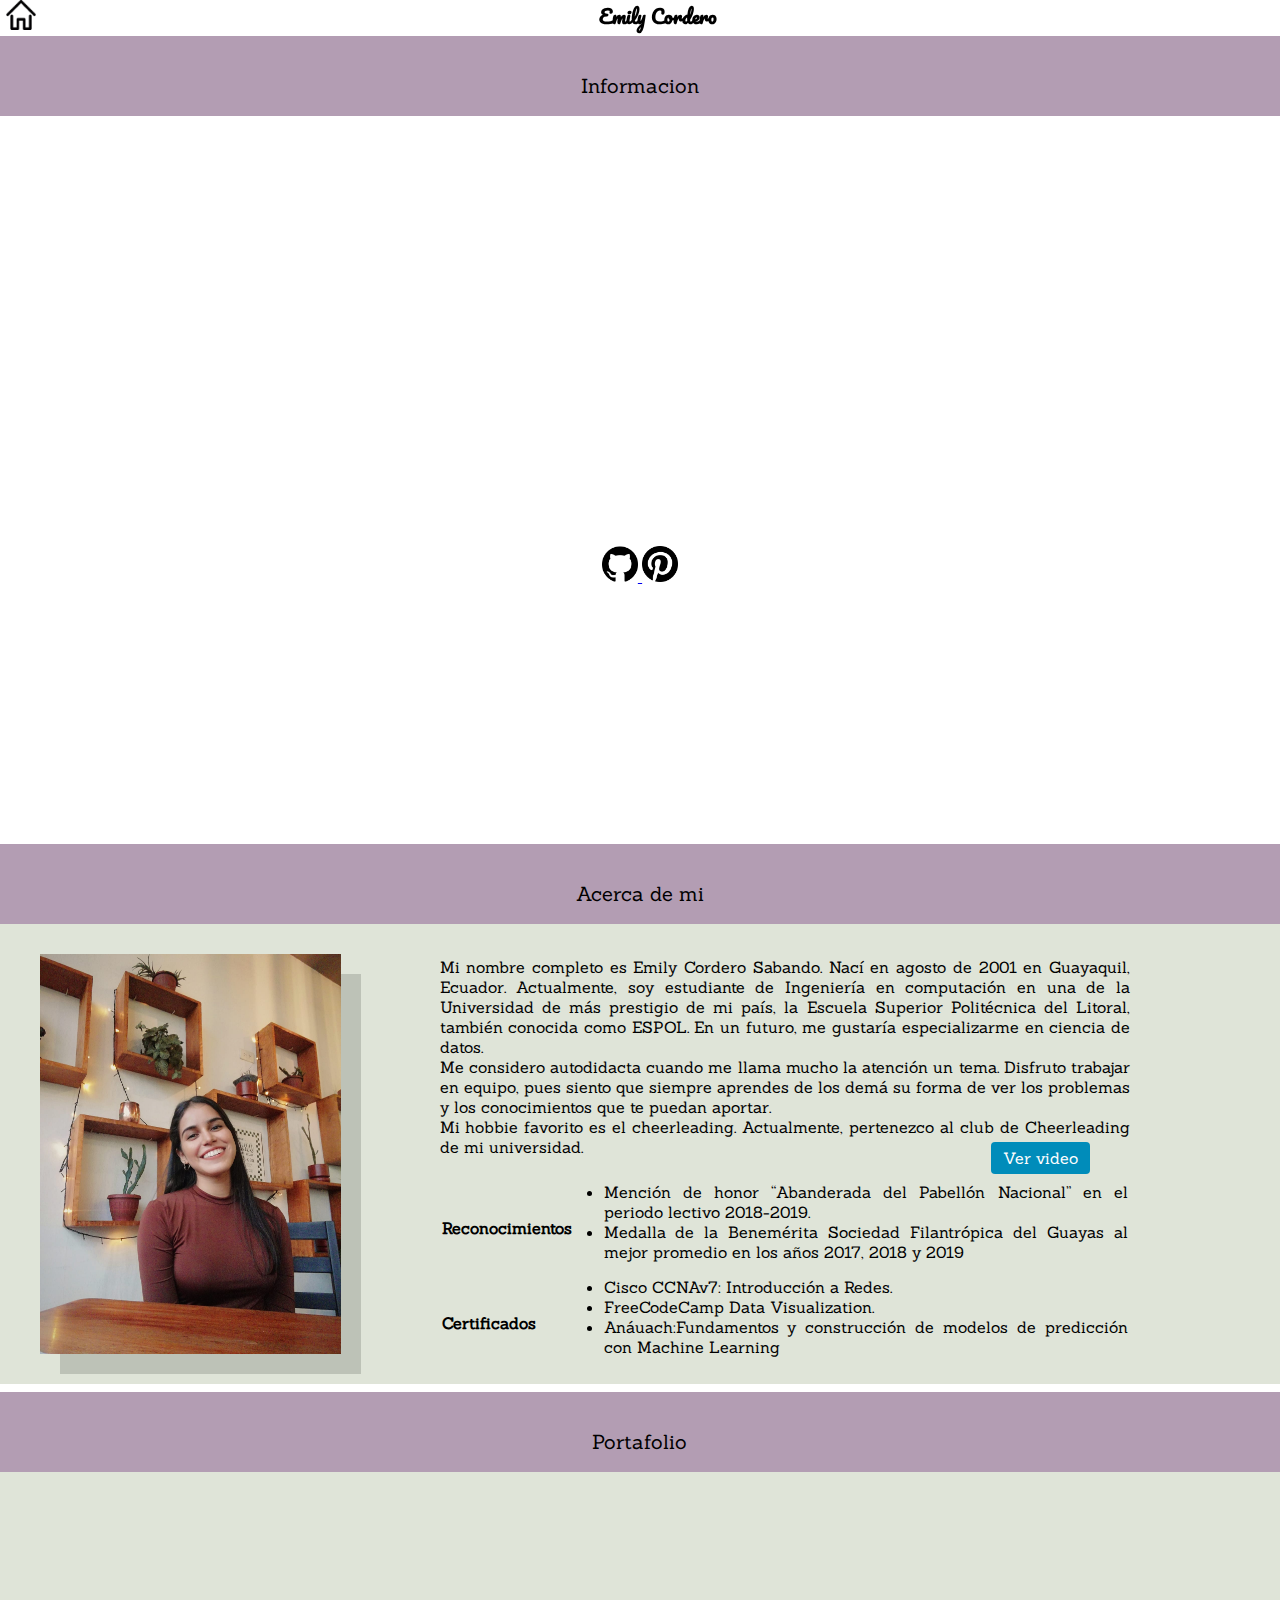
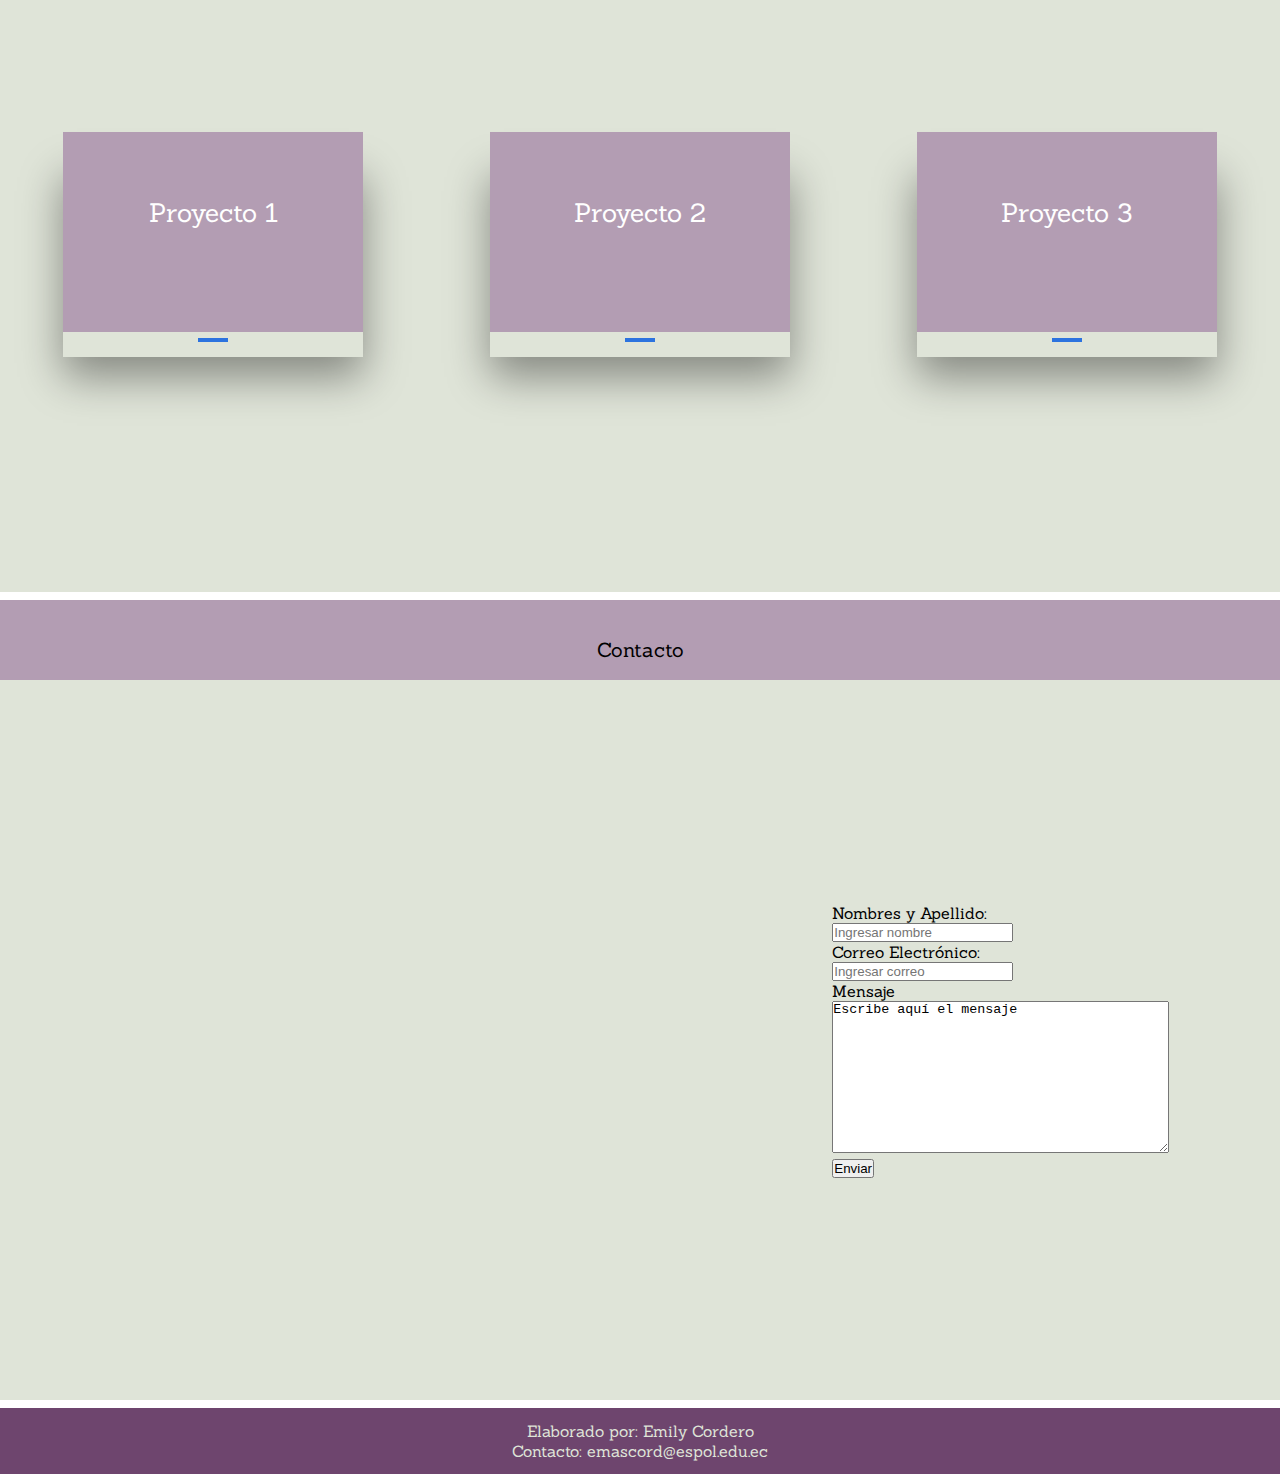
<file: Proyecto/index.html>
<!DOCTYPE html>
<html>

  <head>
    <meta charset="utf-8">
    <meta name="viewport" content="width=device-width">
    <link rel="preconnect" href="https://fonts.googleapis.com">
      <link rel="preconnect" href="https://fonts.gstatic.com" crossorigin>
      <link href="https://fonts.googleapis.com/css2?family=Open+Sans:wght@300&family=Pacifico&family=Sanchez&display=swap" rel="stylesheet">
      <title>Emily Cordero</title>
    <link href="design/style.css" rel="stylesheet" type="text/css" />
  </head>
  
  <body>
      <nav id="barra">
          <a href="index.html" ><img src="icons/pagehome.png" class="botonhome" href="#Informacion" alt="logo-home" height="30px"></a>  
            <h3 id="name">Emily Cordero</h3>
        </nav>
 
        <section id="Información">
            <br>
            <br>
            <header class="tituloSeccion">Informacion</header>
            <div class="container3">
            <div class="blurred-box">
                <!--  you dont need the user-login-box html  -->
                <!--  for demo purposes only and its shit  -->
                <div class="user-login-box">
                  <div class="user-name">
                    ¡Hola!, mi nombre es Emily. Soy estudiante de Ingeniería en computación.  </p>
                                <br>
                              <a class="enlacePg" href="#About">Sobre mí</a><br><br>
                              <a class="enlacePg" href="#portafolios">Portafolio</a><br><br>
                              <a class="enlacePg" href="#Contacto">Contacto</a><br><br>
                              <a href="https://github.com/eacorsab" target="_blank"><img src="icons/github-icon.png" alt="icon de github0" width="36px"> </a> 
                                <a href="https://pin.it/rvveoND" target="_blank" > <img src="icons/pinterest-icono.png" alt="icon de github0" width="36px"></a>
                  </div>
                </div>
            </div> 
            </div>
        </section>


    <!-- Seccion acerca de mi probada-->
    <section id="About">
      <header class="tituloSeccion">Acerca de mi</header>
      <div class="container4">
          <div class="foto">
              <img src="icons/EmilyPresentacion.jpeg" alt="Retrato Emily Cordero" class="fotoEmily">
          </div>
          <div class="datosEmily">
          <p>
                  Mi nombre completo es Emily Cordero Sabando. Nací en agosto de 2001 en Guayaquil, Ecuador. Actualmente, soy estudiante de Ingeniería en computación 
                  en una de la Universidad de más prestigio de mi país, la Escuela Superior Politécnica del Litoral, también conocida como ESPOL.
                  En un futuro, me gustaría especializarme en ciencia de datos.<br>
                  Me considero autodidacta cuando me llama mucho la atención un tema. Disfruto trabajar en equipo, pues siento que siempre aprendes de los demá
              su forma de ver los problemas y los conocimientos que te puedan aportar.<br>
                Mi hobbie favorito es el cheerleading. Actualmente, pertenezco al club de Cheerleading de mi universidad. 
                <a href="#popup" class="button2"> Ver video</a></p>
            <div id="popup" class="overlay">
            <div id="popupBody">
                <a id="cerrar" href="#About"><img src="icons/x-icon.png" height="20px"></a><br>
                <iframe width="560" height="355" src="https://www.youtube.com/embed/extwy4UkM8k" title="YouTube video player" frameborder="0" allow="accelerometer; autoplay; clipboard-write; encrypted-media; gyroscope; picture-in-picture"  allowfullscreen></iframe> 
                
            </div>
        </div>
                
            </div>
          <div class="datosTabla">

                  
                  <table class="tabla" >
                      <tr>
                          <th>Reconocimientos</th>
                          <td>
                              <ul class="lista">
                                  <li>Mención de honor “Abanderada del Pabellón Nacional” en el periodo lectivo 2018-2019.</li>
                                  <li>Medalla de la Benemérita Sociedad Filantrópica del Guayas al mejor promedio en los años 2017, 2018 y 2019</li>
                              </ul>
                          </td>
                      </tr>
                      
                      <tr>
                          <th>Certificados</th>
                          <td>
                              <ul class="lista">
                                  <li>Cisco CCNAv7: Introducción a Redes.</li>
                                  <li>FreeCodeCamp Data Visualization.</li>
                                  <li>Anáuach:Fundamentos y construcción de modelos de predicción con Machine Learning</li>
                              </ul>
                          </td>
                      </tr>
                  </table>
             
          </div>
      </div>

  </section>


<!-- Seccion portafolio probada-->
    <section id="portafolios">
      <header class="tituloSeccion">Portafolio</header>
    <div class="container">
      <div class="card">
          <div class="slide slide1">
              <div class="content">
                  <div class="icon">
                     <p class="fa">Proyecto 1</p>
                  </div>
              </div>
          </div>
          <div class="slide slide2">
              <div class="content">
                  <h3>
                      Hello there!
                  </h3>
                  <p>Aquí va un primer proyecto terminado</p>
                  
              </div>
          </div>
      </div>

    <div class="card">
        <div class="slide slide1">
            <div class="content">
                <div class="icon">
                   <p class="fa">Proyecto 2</p>
                </div>
           </div>
        </div>
        <div class="slide slide2">
            <div class="content">
                <h3>
                    Hello there!
                </h3>
                <p>Aquí va un segundo proyecto terminado</p>
            </div>
        </div>
    </div>
  <div class="card">
      <div class="slide slide1">
          <div class="content">
              <div class="icon">
                 <p class="fa">Proyecto 3</p>
              </div>
          </div>
      </div>
      <div class="slide slide2">
          <div class="content">
              <h3>
                  Hello there!
              </h3>
              <p>Aquí va un tercer proyecto terminado</p>
          </div>
      </div>
  </div>
</div>
    </section>

<!-- Seccion probada de Contacto-->

    <section id="Contacto">
      <header class="tituloSeccion">Contacto</header>
      <div class="container2">
      <div class="mapa">
          <iframe src="https://www.google.com/maps/embed?pb=!1m18!1m12!1m3!1d3987.0151653905828!2d-79.96905407705668!3d-2.1478801934265856!2m3!1f0!2f0!3f0!3m2!1i1024!2i768!4f13.1!3m3!1m2!1s0x902d72f925e5bfdb%3A0x327cdb9f7f4ba3b2!2sEscuela%20Superior%20Polit%C3%A9cnica%20del%20Litoral%20(ESPOL)!5e0!3m2!1ses-419!2sec!4v1654642779276!5m2!1ses-419!2sec" 
              width="500" height="400" style="border:0;" allowfullscreen="" loading="lazy" referrerpolicy="no-referrer-when-downgrade"></iframe>
          
          </div>
          <div class="formulario">
              <p>Nombres y Apellido:</p>
              <input type="text" placeholder="Ingresar nombre" maxlength="8" required>
              <p>Correo Electrónico: </p>
              <input type="email" placeholder="Ingresar correo" required>
              <p>Mensaje</p>
              <textarea name="comentarios" rows="10" cols="40">Escribe aquí el mensaje</textarea>
              <p><button type="submit">Enviar</button></p>
          </div>
      </div>
    </section>

    <!--
    <section id="Contacto">
      <header class="tituloSeccion">Contacto</header>
      <div class="imagenBox3">
        <iframe src="https://www.google.com/maps/embed?pb=!1m18!1m12!1m3!1d3987.0151653905828!2d-79.96905407705668!3d-2.1478801934265856!2m3!1f0!2f0!3f0!3m2!1i1024!2i768!4f13.1!3m3!1m2!1s0x902d72f925e5bfdb%3A0x327cdb9f7f4ba3b2!2sEscuela%20Superior%20Polit%C3%A9cnica%20del%20Litoral%20(ESPOL)!5e0!3m2!1ses-419!2sec!4v1654642779276!5m2!1ses-419!2sec" 
        width="500" height="400" style="border:0;" allowfullscreen="" loading="lazy" referrerpolicy="no-referrer-when-downgrade"></iframe>
      </div>
      <p>Nombres y Apellido:</p>
      <input type="text" placeholder="Ingresar nombre" maxlength="8" required>
      <p>Correo Electrónico: </p>
      <input type="email" placeholder="Ingresar correo" required>
      <p>Mensaje</p>
      <textarea name="comentarios" rows="10" cols="40">Escribe aquí el mensaje</textarea>
    </section>

-->

  <footer id="footer">
    <p>Elaborado por: Emily Cordero</p>
    <p>Contacto: emascord@espol.edu.ec</p> 

  </footer>
</body>

</html>
</file>
<file: Proyecto/design/style.css>
*{
  margin: 0;
  padding: 0;
 }
 
 html{
     width: 100vw;
     height: 100vh;
 }

#barra{
  background-color: white;
  width: 100%;
  position: fixed;
  display: inline;
  z-index: 100;
}


.tituloSeccion{
  font-family: 'Sanchez', serif;
  font-size: 20px;
  background-color: #B39DB3;
  border: 0;
  width: 100%;
  height: 80px;
  line-height: 100px;
  text-align: center;
  vertical-align: middle;
}

#name{
  font-family: 'Pacifico', cursive;
  text-align: center;
}

.botonhome{
  float: left;
  padding-left: 6px;
}
/*estilos seccion inicio*/

.container3{
  background-image: url("https://images.unsplash.com/photo-1534972195531-d756b9bfa9f2?ixlib=rb-1.2.1&ixid=MnwxMjA3fDB8MHxwaG90by1wYWdlfHx8fGVufDB8fHx8&auto=format&fit=crop&w=1170&q=80");
  background-repeat: no-repeat;
  background-attachment: fixed;
  background-size: cover;
   height:80vh;
   letter-spacing: 0.02em;
     font-weight: 400;
    -webkit-font-smoothing: antialiased; 
}


.blurred-box{
  position: relative;
  width: 250px;
  height: 350px;
  top: calc(50% - 175px);
  left: calc(50% - 125px);
  background: inherit;
  border-radius: 2px;
  overflow: hidden;
}

.blurred-box:after{
 content: '';
 width: 300px;
 height: 340px;
 background: inherit; 
 position: absolute;
 left: -25px;
 right: 0;
 top: -25px;  
 bottom: 0;
 box-shadow: inset 0 0 0 200px rgba(255,255,255,0.05);
 filter: blur(10px);
}


/* Form which you dont need */
.user-login-box{
  position: relative;
  margin-top: 50px;
  text-align: center;
  z-index: 1;
}
.user-login-box > *{
  display: inline-block;
  width: 200px;
}



.user-name{
  margin-top: 15px;
  margin-bottom: 15px;
  color: white;
}



.container4{
  background-color: #DFE4D8;
  display: grid;
  grid-template: 
  "caja1 caja2" auto
  "caja1 caja3";
}

.container4>.foto{
  grid-area: caja1;
  display: flex;
  align-items: center;
  
  padding: 30px 10px 30px 40px;
  /*
  padding-top: 40px;
  padding-left: 150px;
  padding-right: 40px;
  padding-bottom: 40px;*/
}

.container4 .foto .fotoEmily{
  max-width: 86%;
  height: auto;
  box-shadow: 20px 20px rgba(0,0,0,.15);
  transition: all .4s ease;
}

.container4 .foto .fotoEmily:hover{
  box-shadow: 10px 10px rgba(0,0,0,.25);
}

p, .tabla{
  font-family: 'Sanchez', serif;
  text-align: justify;
}


.container4>.datosEmily{
  padding: 30px 150px 0px 40px;
  grid-area: caja2;
  display: flex;
  align-items: center;
}

.container4>.datosTabla{
  padding: 0px 150px 10px 40px;
  grid-area: caja3;
  display: flex;
  align-items: center;
  
}

.tabla{
  border-collapse: separate;
}
.lista{

  padding-bottom: 13px;
  padding-left: 30px;
}

.enlacePg {
  box-shadow: inset 0 0 0 0 #B39DB3;
  color: white;
  font-style: normal;
  padding: 0 .25rem;
  margin: 0 -.25rem;
  transition: color .3s ease-in-out, box-shadow .3s ease-in-out;
}
.enlacePg:hover {
  color: #fff;
  box-shadow: inset 200px 0 0 0 #B39DB3;
}

body{
  display: grid;
  row-gap: 0.5rem;
  column-gap: 0.5rem;
}


@media (max-width: 700px) {
  .container4 .fotoEmily {
    width: 56%;
    display:block;
    margin: 6px;;
    box-shadow: 20px 20px rgba(0,0,0,.15);
    transition: all .4s ease;
  }
  .container4{
    display: flex;
    flex-direction: column;
  }
  .container4>.datosEmily{
    padding: 0px 20px 10px 20px;
  }
  .container4>.datosTabla {
    padding: 0px 20px 10px 20px;}
}


/*ventana emergente*/
#cerrar{
  float:inline-start;
  left: 30%;
}
.button2 {background-color: #008CBA;
  color: #fff;
    margin-top: 5px;
    margin-right: 40px;
    padding: 6px 12px;
    border-radius: 4px;
    text-align: center;
    text-decoration: none;
    float: right;}

#popupBody{
    position: absolute;
    top: 30%;
    width: 100%;
    text-align: center;
    font-size: 18px;
  
}
.overlay { 

  position: fixed;
  top: 0;
  bottom: 0;
  left: 0;
  right: 0;
  background: rgba(0, 0, 0, 0.7);
  transition: opacity 500ms;
  visibility: hidden;
  opacity: 0;
}
.overlay:target{
  visibility: visible;
  opacity: 1;
}

  /*
  
*/
#informacion{
    display: grid;
    grid-template-columns: [x0] 1fr [x1] 1fr [x2] 1fr [x3];
    grid-template-rows: [y0] 1fr [y1] ;
}

#informacion >.tituloSeccion{
  grid-column-start: x0;
  grid-column-end: x3;
  grid-row: y0;
}

.imagenBox1{
  background-color: aqua;
  grid-column-start: x0;
  grid-column-end: x1;
  grid-row: y1;
}

.texto{
  grid-column-start: x1;
  grid-column-end: x2;
  grid-row: y1;
}

.imagenBox2{
  grid-column-start: x2;
  grid-column-end: x3;
  grid-row: y1;
}


.texto a{
  display: inline-block;
  padding: 10px;
}




/*Seccion de Potafolio*/
#portafolios{
  display: grid;
  grid-template-columns: [x0] 1fr [x1] 1fr [x2] 1fr [x3];
  grid-template-rows: [y0] 1fr [y1] ;
}

#portafolios >.tituloSeccion{
  grid-column-start: x0;
  grid-column-end: x3;
  grid-row: y0;
}


/*Estilo de seccion Portafolio*/
.container{
  
  grid-column-start: x0;
  grid-column-end: x3;
  grid-row: y1;
  display: flex;
  flex-direction:row;
  height:80vh;
  background-color: #DFE4D8;
  justify-content: space-around;
  align-items: center;
}

.container .card .icon {
  position: absolute;
  top: 0;
  left: 0;
  width: 100%;
  height: 100%;
  background: #B39DB3;
}

.container .card .icon .fa {
  font-family: 'Sanchez', sans-serif;
  position: absolute;
  top: 40%;
  left: 50%;
  transform: translate(-50%, -50%);
  font-size: 26px;
  color: #fff;
}
 
.container .card .slide {
    width: 300px;
    height: 200px;
    transition: 0.5s;
}

.container .card .slide.slide1 {
  position: relative;
  display: flex;
  justify-content: center;
  align-items: center;
  z-index: 1;
  transition: .7s;
  transform: translateY(100px);
}

.container .card:hover .slide.slide1{
  transform: translateY(0px);
}

.container .card .slide.slide2 {
  position: relative;
  display: flex;
  justify-content: center;
  align-items: center;
  padding: 20px;
  box-sizing: border-box;
  transition: .8s;
  transform: translateY(-75px);
  box-shadow: 0 20px 40px rgba(0,0,0,0.4);
}

.container .card:hover .slide.slide2{
  transform: translateY(0);
}

.container .card .slide.slide2::after{
  content: "";
  position: absolute;
  width: 30px;
  height: 4px;
  bottom: 15px;
  left: 50%;
  left: 50%;
  transform: translateX(-50%);
  background: #2c73df;
}

.container .card .slide.slide2 .content p {
  margin: 0;
  padding: 0;
  text-align: center;
  color: #414141;
}

.container .card .slide.slide2 .content h3 {
  margin: 0 0 10px 0;
  padding: 0;
  font-size: 24px;
  text-align: center;
  color: #414141;
} 

@media (max-width: 900px) and (min-width: 600px) {
    .container{
        display: grid;
    }
}

@media (max-width: 600px) {
  .container{
      display: grid;
      height:100vh;
      overflow: scroll;
  }

  .container .card .icon .fa {
      font-size: 18px;
  }
  .container .card .slide {
      width: 200px;
      height: 140px;
  }

  .container .card .slide.slide2 .content h3 {
    font-size: 18px;
  } 
  
}

/*Estilo de seccion Contacto*/

#contacto{
  display: grid;
  grid-template-columns: [x0] 1fr [x1] 1fr [x2] 1fr [x3];
  grid-template-rows: [y0] 1fr [y1] ;
}

#contacto >.tituloSeccion{
  grid-column-start: x0;
  grid-column-end: x3;
  grid-row: y0;
}

.container2{
  
  grid-column-start: x0;
  grid-column-end: x3;
  grid-row: y1;
  display: flex;
  flex-direction:row;
  height:80vh;
  background-color: #DFE4D8;
  justify-content: space-around;
  align-items: center;
}

#contacto .formulario{
  grid-column-start: x0;
  grid-column-end: x1;
  grid-row: y0;
}

#contacto .mapa{
  grid-column-start: x2;
  grid-column-end: x3;
  grid-row: y0;
}



@media (max-width: 700px) {
  .container2{
      display: grid;
  }

  .mapa{
      overflow:hidden; 
      padding-bottom:56.25%;   
      position:relative; 
      margin-top: 0.6em;   
      height:0;    
  }
  
  .mapa iframe{    
      left:0;    
      top:0;    
      height:100%;    
      width:100%;    
      position:absolute;    
  }

  .formulario{
      grid-row: y2;
  }
}

#footer{
  padding: 13px;
  background-color: #6e456e;
  color: #DFE4D8;
}
#footer > p{
  
  text-align: center;
}
</file>
